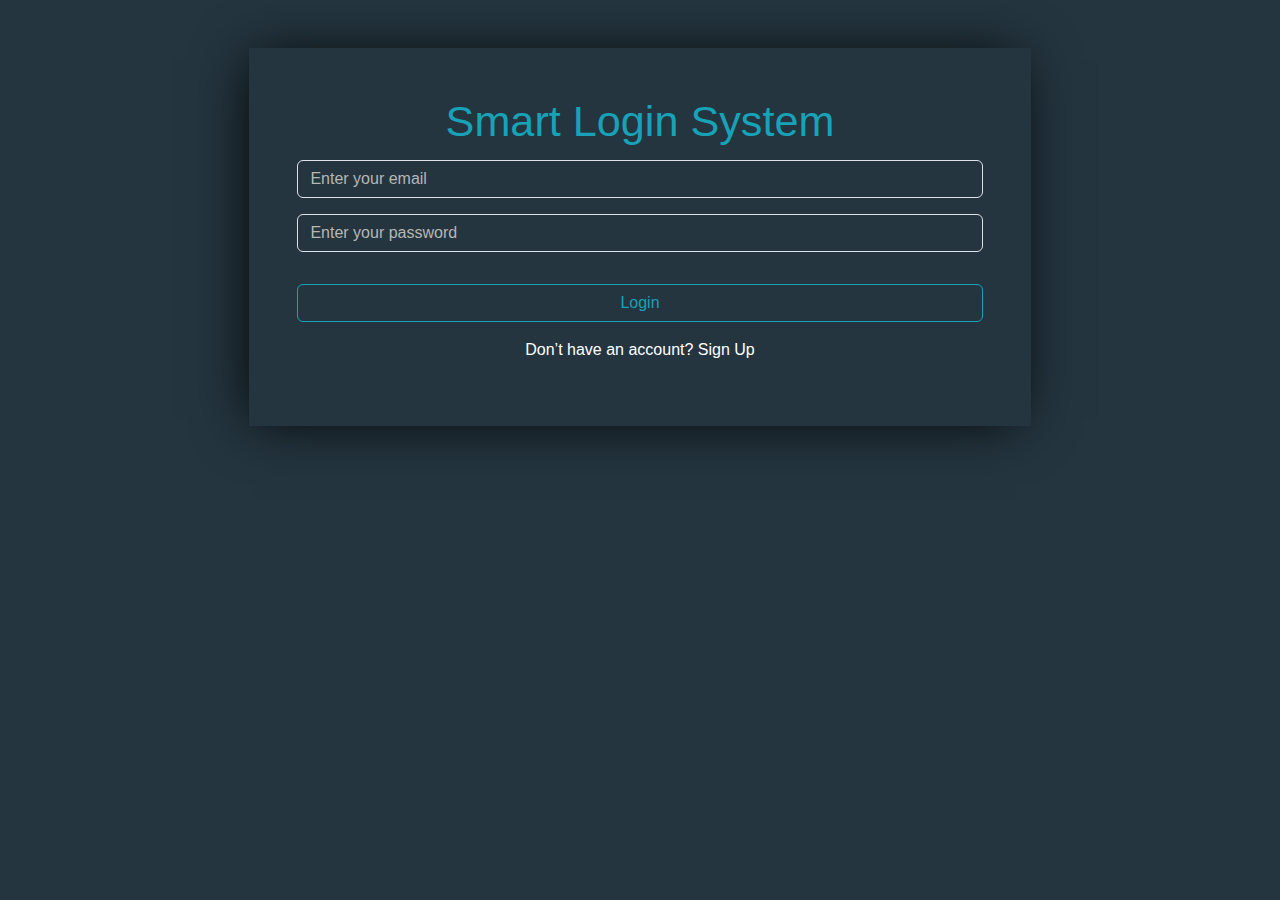
<file: index.html>
<!DOCTYPE html>
<html lang="en">

<head>
  <meta charset="UTF-8">
  <meta name="viewport" content="width=device-width, initial-scale=1.0">
  <title>Document</title>
  <link rel="stylesheet" href="css/bootstrap.min.css">
  <link rel="stylesheet" href="css/all.min.css">
  <link rel="stylesheet" href="css/main.css">
</head>

<body>
  <div class="container my-5 d-flex justify-content-center align-items-center">
    <div class="signIn p-5  text-center">

      <h1 class="pb-1">Smart Login System</h1>
      <div class="mb-3">
        <input type="email" class="form-control" placeholder="Enter your email" id="signinEmail"
          aria-describedby="emailHelp">
      </div>
      <div class="mb-3">
        <input placeholder="Enter your password" type="password" class="form-control" id="signinPassword">
      </div>
      <span class="text-danger d-none">All inputs is required</span>
      <span class="text-danger d-none invalidLogin">Invalid email or password</span>
      <button type="login" id="signin-btn" class="btn btn-outline-info w-100 my-3">Login</button>
      <p class="text-white signupbtn">Don’t have an account? <a class='text-white' href='signup.html'>Sign Up</a></p>

    </div>


  </div>





  <script src="js/bootstrap.bundle.min.js"></script>
  <script src="js/script.js"></script>
</body>

</html>
</file>
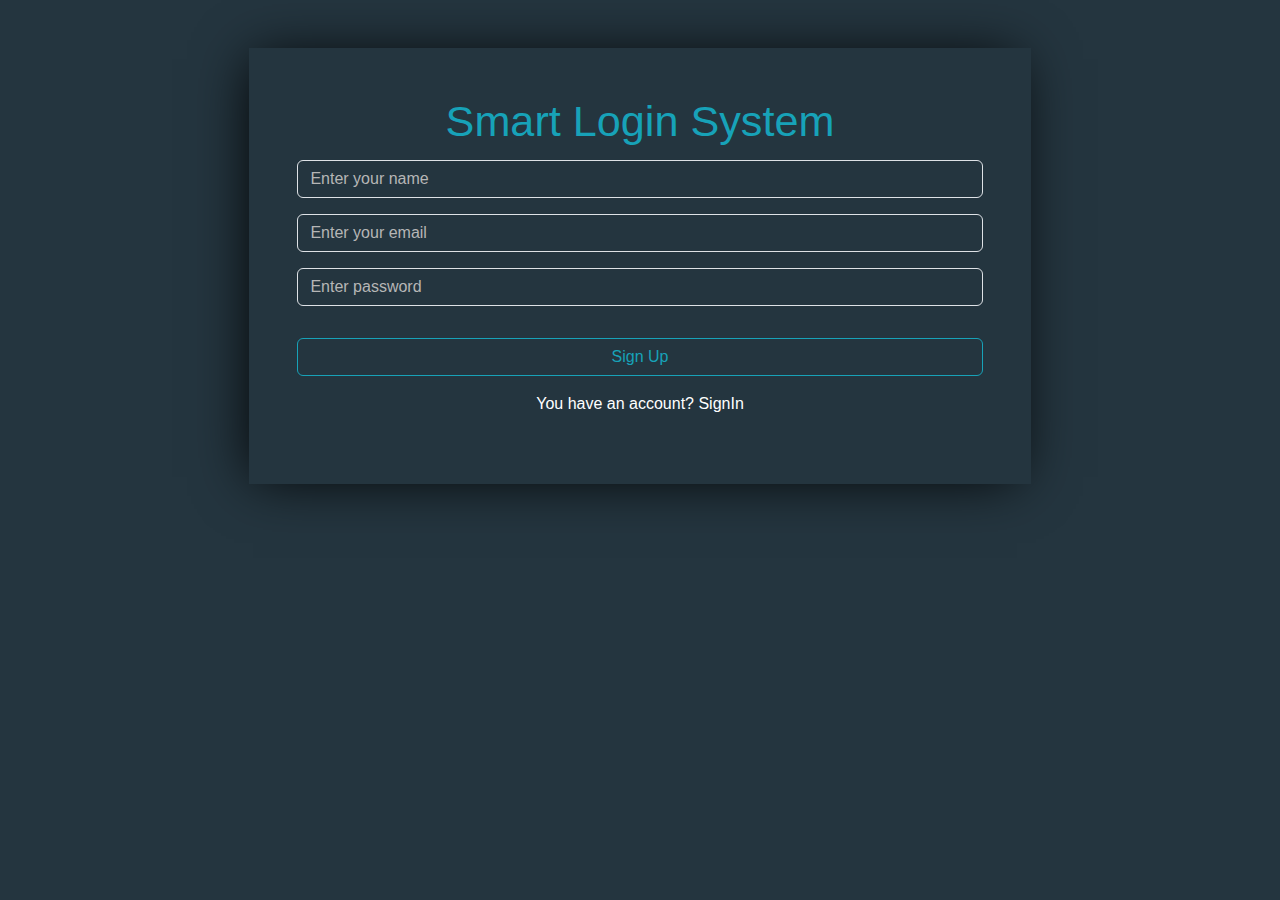
<file: signup.html>
<!DOCTYPE html>
<html lang="en">

<head>
  <meta charset="UTF-8">
  <meta name="viewport" content="width=device-width, initial-scale=1.0">
  <title>Document</title>
  <link rel="stylesheet" href="css/bootstrap.min.css">
  <link rel="stylesheet" href="css/all.min.css">
  <link rel="stylesheet" href="css/main.css">
</head>

<body>
  <div class="signUp-cont container my-5 d-flex justify-content-center align-items-center">
    <div class="signIn p-5  text-center">
      <h1 class="pb-1">Smart Login System</h1>
      <div class="mb-3">
        <input type="text" class="form-control" placeholder="Enter your name" id="signupName"
          aria-describedby="textHelp">
        <span class="d-none text-danger">Your name should start with a capital letter</span>
      </div>
      <div class="mb-3">
        <input type="email" class="form-control" placeholder="Enter your email" id="signupEmail"
          aria-describedby="emailHelp">
        <span class="d-none text-danger">Your email should be similar to email@example.com</span>
        <span class="d-none text-danger takenEmail">This email is already taken,find another one</span>


      </div>
      <div class="mb-3">
        <input placeholder="Enter password" type="password" class="form-control" id="signupPassword">
        <span class="d-none text-danger">Your password should contain at least one capital letter,one small letter and a
          number</span>

      </div>
      <span class="text-danger d-none warning">All inputs is required</span>
      <span class="text-success d-none success">success</span>
      <button type="login" id="signup-btn" class="btn btn-outline-info w-100 my-3">Sign Up</button>
      <p class="text-white pb-1">You have an account? <a class='text-white' href='index.html'>SignIn</a></p>

    </div>
  </div>



  <script src="js/bootstrap.bundle.min.js"></script>
  <script src="js/script.js"></script>
</body>

</html>
</file>
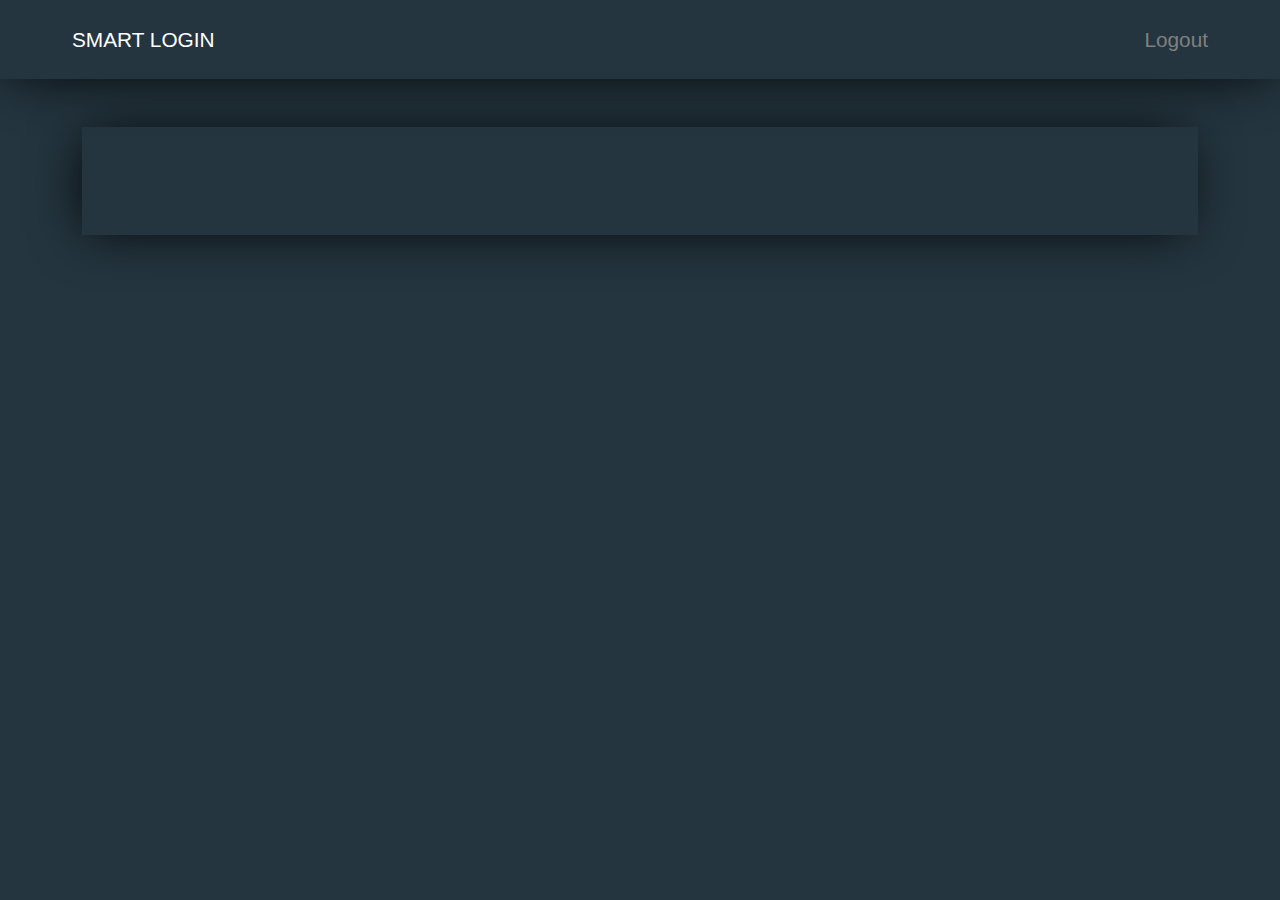
<file: welcome.html>
<!DOCTYPE html>
<html lang="en">
<head>
    <meta charset="UTF-8">
    <meta name="viewport" content="width=device-width, initial-scale=1.0">
    <title>Document</title>
    <link rel="stylesheet" href="css/bootstrap.min.css">
    <link rel="stylesheet" href="css/main.css">
</head>
<body>
    <nav>
         <div class="contentNav p-4 d-flex justify-content-between">
            <a href="#" class="ms-5">SMART LOGIN</a>
            <a href="index.html" class="me-5 logout">Logout</a>
         </div>
        
    </nav>
    <main>
        <div class="container">
        <div class="content mt-5">
            <div class=" p-5  text-center">
             
                <h1 class="pb-1 welcome"></h1>
        </div>
        </div>
    </div>
    </main>


    <script src="js/script.js"></script>
</body>
</html>
</file>
<file: css/main.css>
@font-face {
    font-family: Main-Font;
    src: url(../webfonts/Titillium_Web/TitilliumWeb-SemiBold.ttf);
}


:root {
    --main-color: #17a2b8;
    --main-color-rgb: (23, 162, 184);
}

body {
    font-family: sans-serif;
    background-color: #24353f;
}

h1 {
    color: var(--main-color);
    font-size: 2.7rem;
    font-weight: 400;
}
.signIn{
    /* height: 50vh; */
    width: 70%;
    box-shadow: -5px 2px 54px -9px rgba(0, 0, 0, 1);
}

input{
    --bs-body-bg: transparent;
    --bs-body-color: white;
}
input::placeholder{
    color: rgb(182, 182, 182) !important;
}
a{
    text-decoration: none;
}
.btn-outline-info {
    color: #17a2b8;
    background-color: transparent;
    background-image: none;
    border-color: #17a2b8;
}
.btn-outline-info:hover {
    color: #fff;
    background-color: #17a2b8;
    border-color: #17a2b8;
}
.contentNav a{
    color: white;
    font-size: 1.3rem;
}
.contentNav{
    box-shadow: 0 2px 54px -9px rgba(0, 0, 0, 1) ;
}
a.logout{
    color: gray;
}
.content{
    box-shadow: -5px 2px 54px -9px rgba(0, 0, 0, 1);
}
</file>
